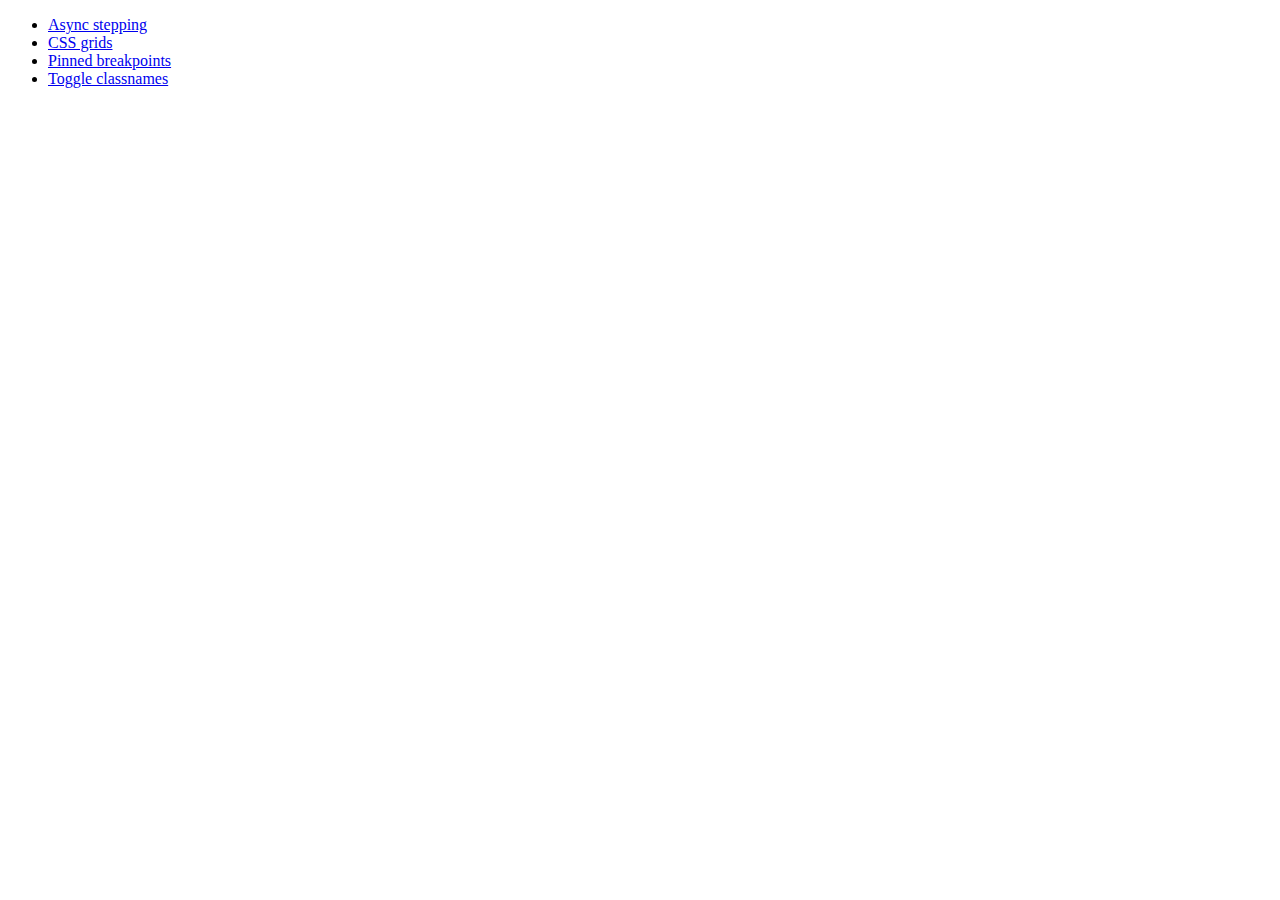
<file: index.html>
<!DOCTYPE html>
<html>
<head>
  <title></title>
</head>
<body>
<ul>
  <li><a href="async-stepping/">Async stepping</a></li>
  <li><a href="css-grid-test/">CSS grids</a></li>
  <li><a href="pinned-bps/">Pinned breakpoints</a></li>
  <li><a href="toggle-class/">Toggle classnames</a></li>
</ul>
</body>
</html>
</file>
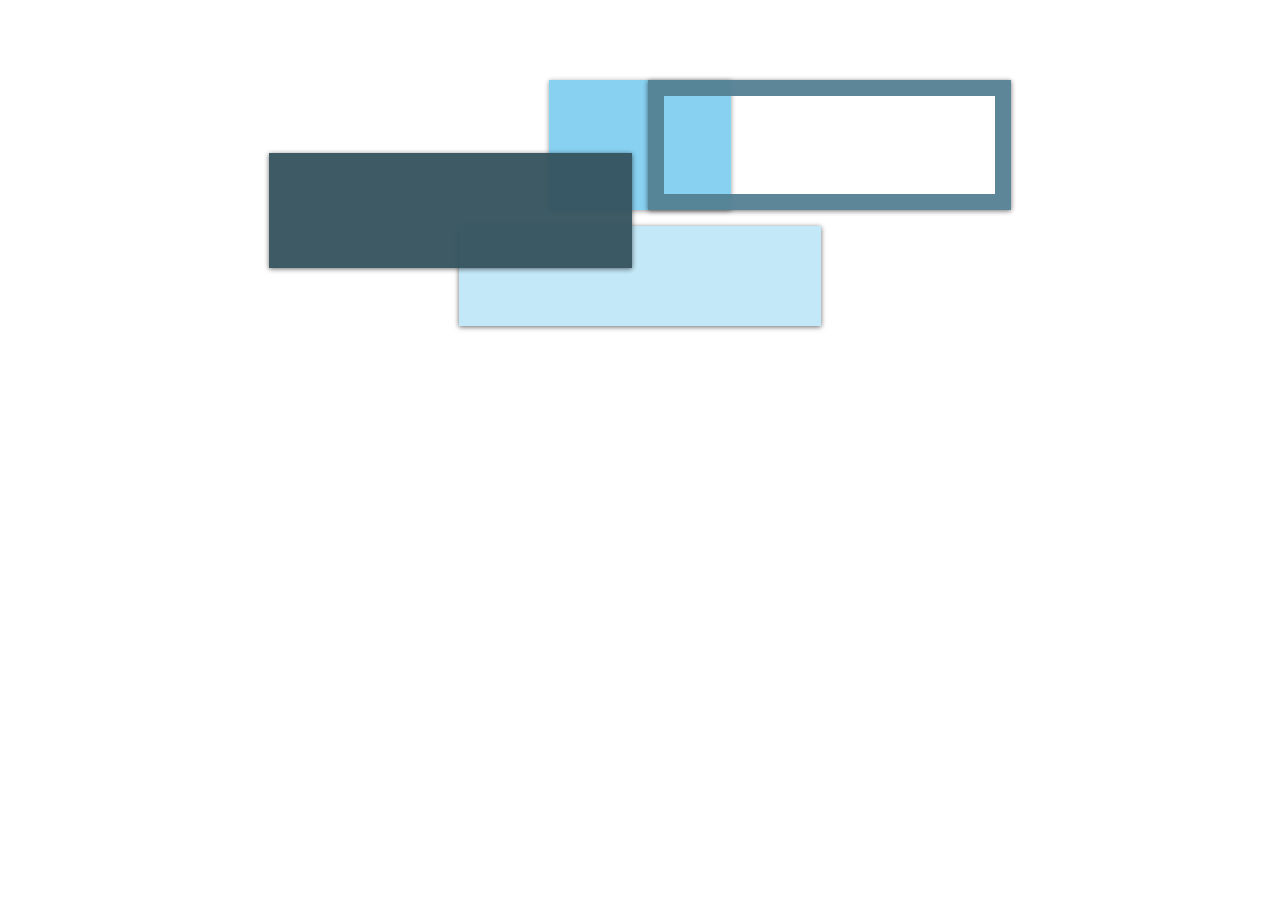
<file: css-grid-test/index.html>
<!doctype html>
<html>
    <head>
        <meta charset="utf-8">
        <meta http-equiv="x-ua-compatible" content="ie=edge">
        <title></title>
        <meta name="description" content="">
        <meta name="viewport" content="width=device-width, initial-scale=1">

        <link rel="apple-touch-icon" href="apple-touch-icon.png">

        <link rel="stylesheet" href="css/normalize.css">
        <link rel="stylesheet" href="css/main.css">
    </head>
    <body>
        <div class="main">
            <div class="item-1"></div>
            <div class="item-2"></div>
            <div class="item-3"></div>
            <div class="item-4"></div>
        </div>

    </body>
</html>
</file>
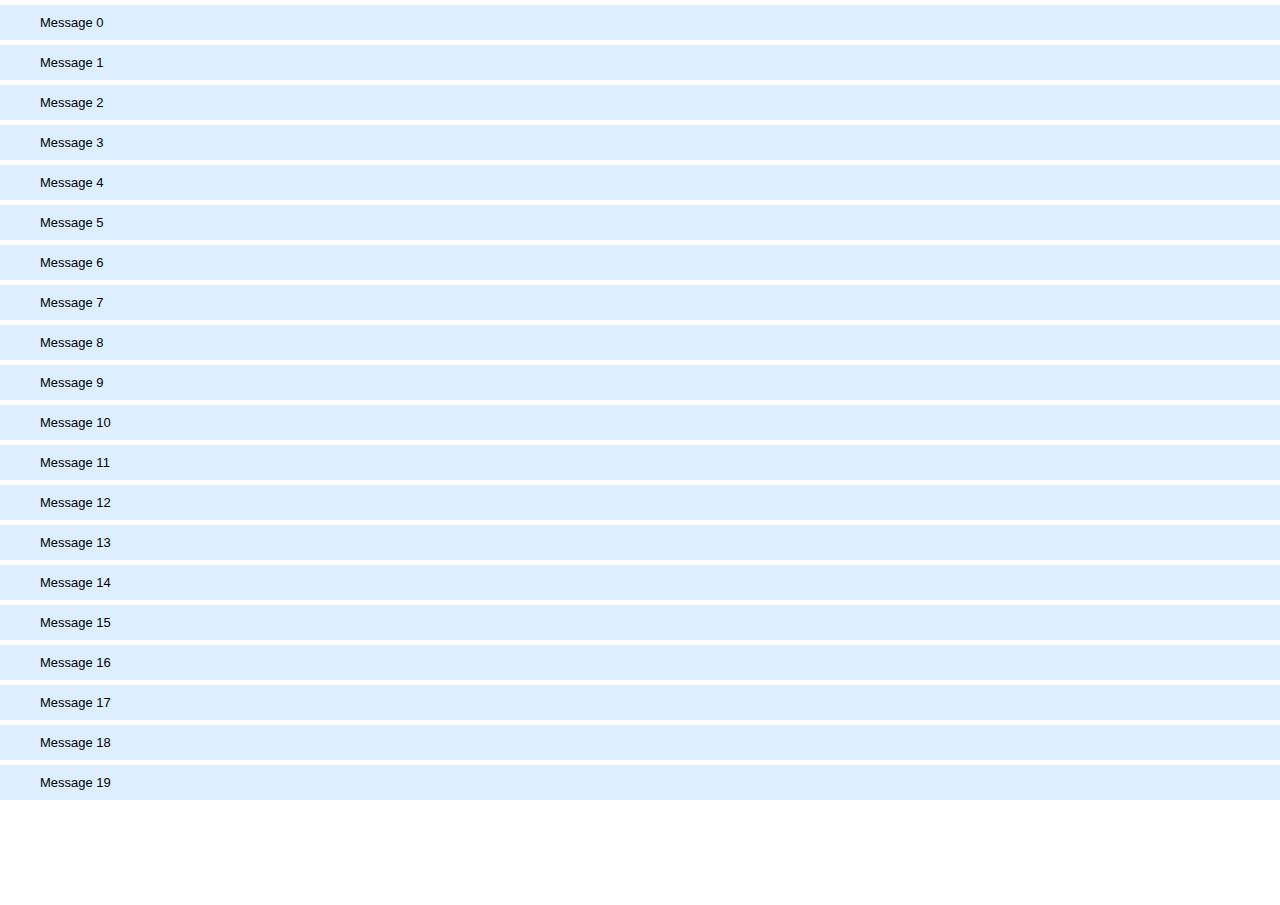
<file: toggle-class/index.html>
<!DOCTYPE html>
<html>
<head>
  <title></title>
  <link rel="stylesheet" type="text/css" href="style.css">
</head>
<body>
  <ul class="messages"></ul>
  <script type="text/javascript">
    let html = "";
    for (var i = 0 ; i < 20 ; i ++) {
      html += `<li class="message">Message ${i}</li>`;
    }
    document.getElementsByTagName("ul")[0].innerHTML = html;
  </script>
</body>
</html>
</file>
<file: css-grid-test/css/main.css>
body {
    background-color: #ffffff;
    padding: 80px;
    overflow: hidden;
}

.main {
    display: grid;
    width: 100%;
    height: 100%;
    align-content: center;
    justify-items: center;
    grid-gap: 1rem;
    grid-template-columns: repeat(6, 1fr);
    transform: skewY(0deg);
}

.item-1 {
    grid-column: 3 / 5;
    grid-row: 1 / 3;
    background-color: #88d1f1;
    height: 130px;
    width: 50%;
    box-shadow: 0px 1px 5px 0px rgba(0, 0, 0, 0.4);
}

.item-2 {
    grid-column: 3 / 5;
    grid-row: 3 / 5;
    background-color: #c3e8f8;
    height: 100px;
    width: 100%;
    box-shadow: 0px 1px 5px 0px rgba(0, 0, 0, 0.6);
}

.item-3 {
    grid-column: 2 / 4;
    grid-row: 2 / 4;
    background-color: #33525d;
    opacity: .95;
    height: 100%;
    width: 100%;
    box-shadow: 0px 1px 5px 0px rgba(0, 0, 0, 0.6);
}

.item-4 {
    grid-column: 4 / 6;
    grid-row: 1 / 3;
    background-color: transparent;
    opacity: .95;
    height: 100%;
    width: 100%;
    border: 1rem solid #558194;
    box-sizing: border-box;
    box-shadow: 0px 1px 5px 0px rgba(0, 0, 0, 0.6);
}
</file>
<file: toggle-class/style.css>
html, body {
  height: 100%;
  padding: 0;
  margin: 0;
  font-family: Arial;
}

.messages {
  list-style-type: none;
  margin: 0;
  padding: 0;
}

.message {
  font-size: 13px;
  padding: 10px 40px;
  margin: 5px 0;
  background: #DEF;
}

.warning {
  background: #FE0;
  color: #333;
}

.error {
  background: tomato;
  color: white;
}
</file>
